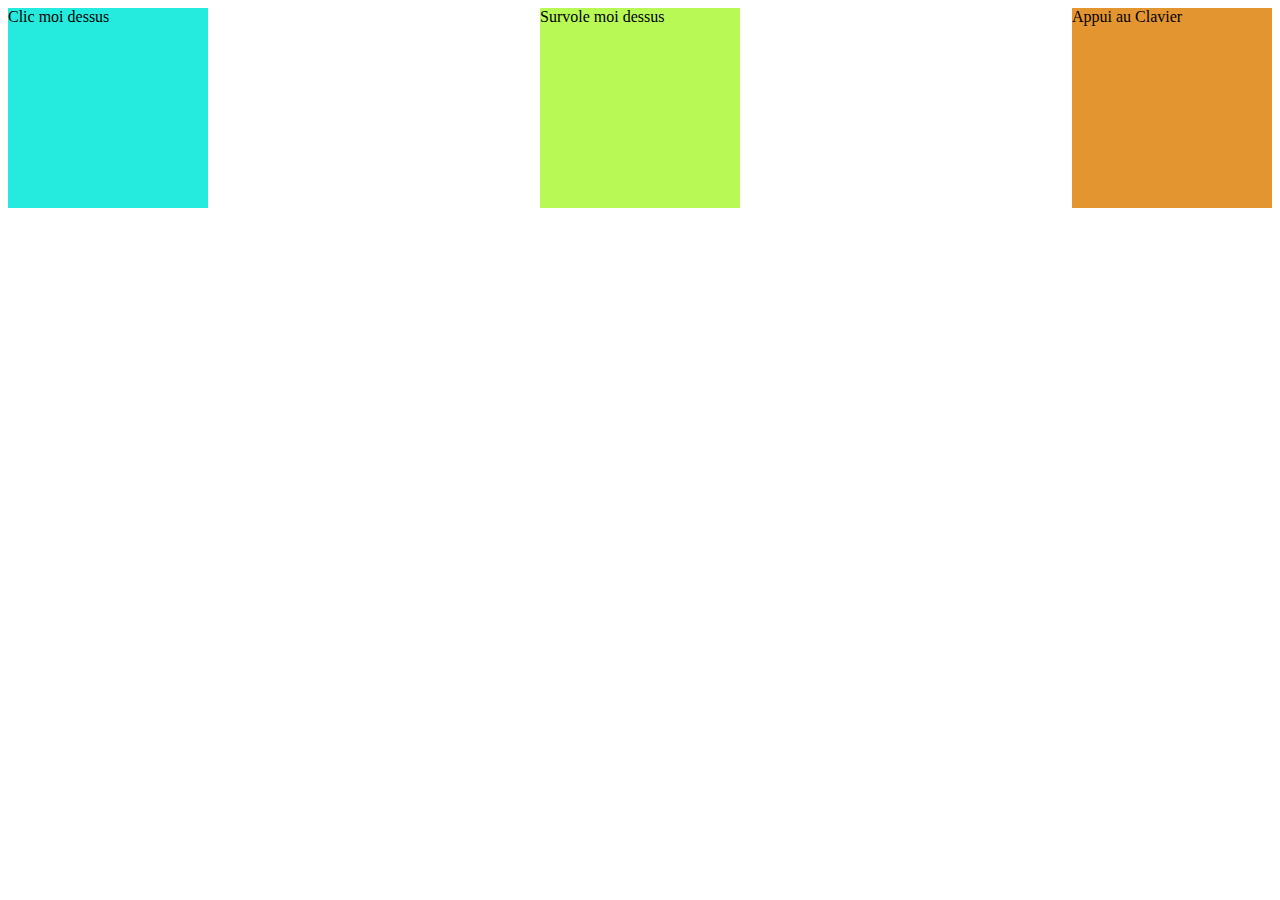
<file: exo10/index.html>
<!DOCTYPE html>
<html>
<head>
    <meta charset="utf-8">
    <link rel="stylesheet" type="text/css" media="screen" href="style.css">
    <title>Exo10</title>
</head>
<body>
    <div class="bandeauh">
    <div id="Methode2" class="divA">Clic moi dessus</div>
    <div id="Methode3" class="divB">Survole moi dessus</div>
    <div id="Methode4" class="divC"  tabindex="0">Appui au Clavier</div>
</div>
    <script src="main.js"></script>
</body>
</html>
</file>
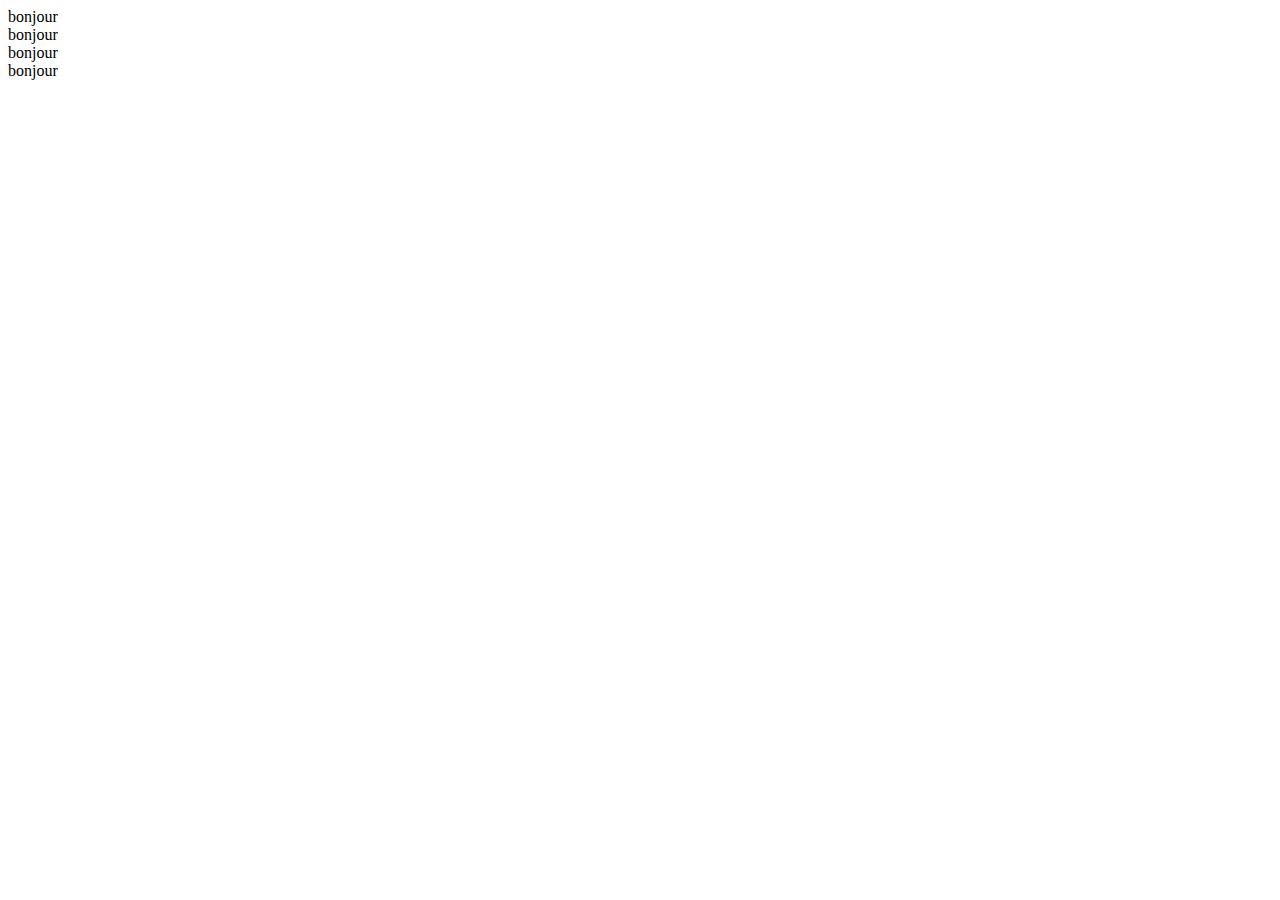
<file: exo9/index.html>
<!DOCTYPE html>
<html>
    <head>
        <meta charset="utf-8">
        <meta http-equiv="X-UA-Compatible" content="IE=edge">
        <title></title>
        <meta name="description" content="">
        <meta name="viewport" content="width=device-width, initial-scale=1">
        <link rel="stylesheet" href="">
    </head>
    <body>
        
        <div name="maDiv">bonjour</div>
        <div name="maDiv">bonjour</div>
        <div name="maDiv">bonjour</div>
        <div name="maDiv">bonjour</div>

        <script src="main.js"></script>
    </body>
</html>
</file>
<file: exo10/style.css>
.divA {
    width: 200px;
    height: 200px;
    background-color: rgb(37, 235, 222);
}
.divB {
    width: 200px;
    height: 200px;
    background-color: rgb(184, 249, 86);
    visibility: visible;
}
.divC {
    width: 200px;
    height: 200px;
    background-color: rgb(227, 149, 48);
}
.divD {
    width: 200px;
    height: 200px;
    background-color: rgb(98, 25, 86);
}

.invisible{
    visibility:hidden;
}
.bandeauh{
    height:200px;
    top: 15px;
    display: flex;
    justify-content: space-between;
}
</file>
